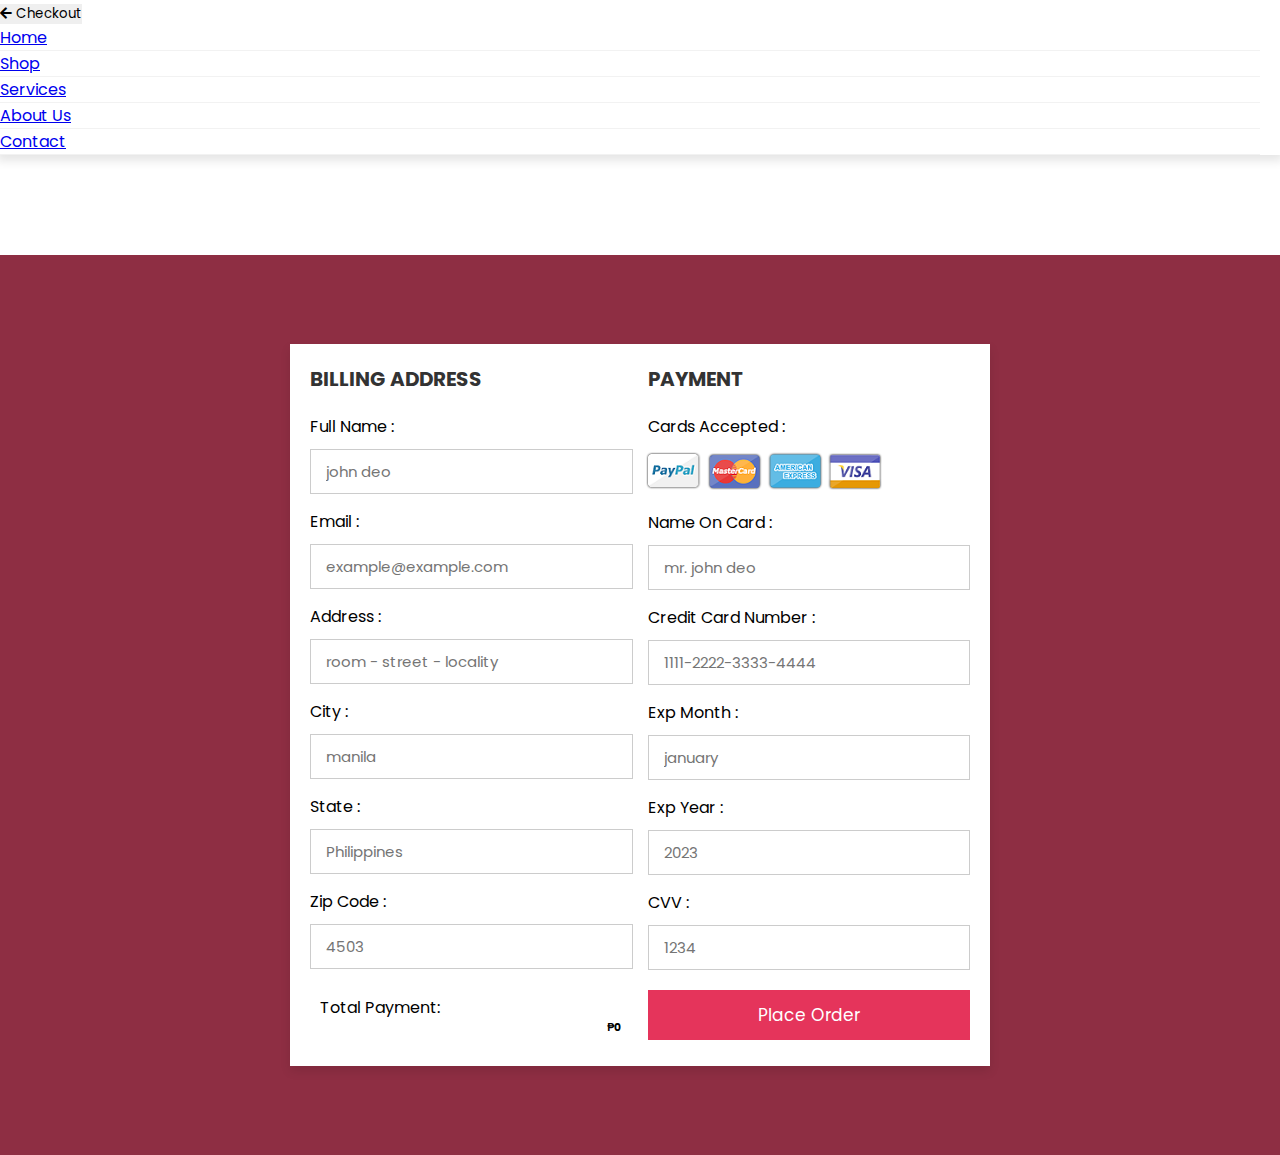
<file: payment.html>
<!DOCTYPE html>
<html lang="en">
<head>
    <meta charset="UTF-8">
    <meta http-equiv="X-UA-Compatible" content="IE=edge">
    <meta name="viewport" content="width=device-width, initial-scale=1.0">
     <!-- Favicon -->
    <link href="img/paww.png" rel="icon">

    <title> Happy Pets | Payment </title>
    <!-- custom css file link  -->
    
    <link rel="stylesheet" href="payment.css">
     <!-- fontawesome cdn -->
     <link rel="stylesheet" href="https://cdnjs.cloudflare.com/ajax/libs/font-awesome/5.15.4/css/all.min.css" integrity="sha512-1ycn6IcaQQ40/MKBW2W4Rhis/DbILU74C1vSrLJxCq57o941Ym01SwNsOMqvEBFlcgUa6xLiPY/NS5R+E6ztJQ==" crossorigin="anonymous" referrerpolicy="no-referrer" />
     <link href="https://cdn.jsdelivr.net/npm/bootstrap@5.3.0-alpha1/dist/css/bootstrap.min.css" rel="stylesheet" integrity="sha384-GLhlTQ8iRABdZLl6O3oVMWSktQOp6b7In1Zl3/Jr59b6EGGoI1aFkw7cmDA6j6gD" crossorigin="anonymous">
     <script src="https://cdn.jsdelivr.net/npm/bootstrap@5.3.0-alpha1/dist/js/bootstrap.bundle.min.js" integrity="sha384-w76AqPfDkMBDXo30jS1Sgez6pr3x5MlQ1ZAGC+nuZB+EYdgRZgiwxhTBTkF7CXvN" crossorigin="anonymous"></script> 
    <link rel="stylesheet" href="cart.css">

    </head>
<body>
    
<div>
    <nav class=" navbar navbar-expand-lg navbar-light bg-white py-4 fixed-top">
        <div class="container">
            <button class="btn-add position-relative border-0 bg-transparent" type="button" onclick="location.href='cart2.html'">   
                <i class="fa fa-solid fa-arrow-left"></i>
           Checkout</span>
        </button>
            
            <button class="navbar-toggler border-0" type="button" data-bs-toggle="collapse" data-bs-target="#navMenu">
                    <div class="navbar-toggler-icon"></div>
                </button>
            <div class="collapse navbar-collapse " id="navMenu">
                <ul class="navbar-nav mx-auto ">
                    <li class="nav-item px-2 py-2">
                        <a class="nav-link text-uppercase text-dark" href="index.html">home</a>
                    </li>
                    <li class="nav-item px-2 py-2">
                        <a class="nav-link text-uppercase text-dark" href="new-shop.html">shop</a>
                    </li>
                    <li class="nav-item px-2 py-2">
                        <a class="nav-link text-uppercase text-dark" href="services.html">services</a>
                    </li>
                    <li class="nav-item px-2 py-2">
                        <a class="nav-link text-uppercase text-dark" href="about.html">about us</a>
                    </li>
                    <li class="nav-item px-2 py-2">
                        <a class="nav-link text-uppercase text-dark" href="contact.html">contact</a>
                    </li>
                </ul>
            </div>
           
        </div>
    </nav>
</div>
<br><br><br><br>
<div class="containerr">
   
    <form>
        <div class="row">

            <div class="col">

                <h3 class="title">billing address</h3>

                <div class="inputBox">
                    <span>full name :</span>
                    <input type="text" placeholder="john deo">
                </div>
                <div class="inputBox">
                    <span>email :</span>
                    <input type="email" placeholder="example@example.com">
                </div>
                <div class="inputBox">
                    <span>address :</span>
                    <input type="text" placeholder="room - street - locality">
                </div>
                <div class="inputBox">
                    <span>city :</span>
                    <input type="text" placeholder="manila">
                </div>

                <div class="flex">
                    <div class="inputBox">
                        <span>state :</span>
                        <input type="text" placeholder="Philippines">
                    </div>
                    <div class="inputBox">
                        <span>zip code :</span>
                        <input type="text" placeholder="4503">
                    </div>
                </div>

            </div>

            <div class="col">

                <h3 class="title">payment</h3>

                <div class="inputBox">
                    <span>cards accepted :</span>
                    <img src="img/269750678_2294617857506369_1306982771447250215_n.png" alt="">
                </div>
                <div class="inputBox">
                    <span>name on card :</span>
                    <input type="text" placeholder="mr. john deo">
                </div>
                <div class="inputBox">
                    <span>credit card number :</span>
                    <input type="number" placeholder="1111-2222-3333-4444">
                </div>
                <div class="inputBox">
                    <span>exp month :</span>
                    <input type="text" placeholder="january">
                </div>

                <div class="flex">
                    <div class="inputBox">
                        <span>exp year :</span>
                        <input type="number" placeholder="2023">
                    </div>
                    <div class="inputBox">
                        <span>CVV :</span>
                        <input type="text" placeholder="1234">
                    </div>
                </div>

            </div>
    
        </div>
        <div class="row">
            <div class="col">
                <div class="Total-item">
                    <span>Total Payment:</span>
                    <h6 class="pricee">₱0</h6>
                </div>
            </div>
            <div class="col">
                <input type="button" value="Place Order" class="btn submit-btn" onclick="location.href='new-shop.html'" id="submitButton" disabled>
            </div>
           
        </div>
        
    </form>

</div>   

<script src="payment.js"></script>
<!-- <script src="index.js"></script> -->
</body>
</html>
</file>
<file: payment.css>
@import url('https://fonts.googleapis.com/css2?family=Poppins:wght@100;300;400;500;600&display=swap');

*{
  font-family: 'Poppins', sans-serif;
  margin:0; padding:0;
  box-sizing: border-box;
  outline: none; border:none;
  text-transform: capitalize;
  transition: all .2s linear;
}

/* .container-fluid{
  margin-left: 120px;
} */
.containerr{
  display: flex;
  justify-content: center;
  align-items: center;
  padding:25px;
  min-height: 100vh;
  background: linear-gradient(90deg, #8e2e43 60%, #8e2e43 40.1%);
}

 ol, li{
  list-style-type: none;
  display: flex;
  text-decoration: none;
  flex-direction: row;
  margin-right: 20px;
}
.containerr form{
  padding:20px;
  width:700px;
  background: #fff;
  box-shadow: 0 5px 10px rgba(0,0,0,.1);
}

.containerr form .row{
  display: flex;
  flex-wrap: wrap;
  gap:15px;
}

.containerr form .row .col{
  flex:1 1 250px;
}

.containerr form .row .col .title{
  font-size: 20px;
  color:#333;
  padding-bottom: 5px;
  text-transform: uppercase;
}

.containerr form .row .col .inputBox{
  margin:15px 0;
}

.containerr form .row .col .inputBox span{
  margin-bottom: 10px;
  display: block;
}

.containerr form .row .col .inputBox input{
  width: 100%;
  border:1px solid #ccc;
  padding:10px 15px;
  font-size: 15px;
  text-transform: none;
}

.containerr form .row .col .inputBox input:focus{
  border:1px solid #000;
}

.container form .row .col .flex{
  display: flex;
  gap:15px;
}

.containerr form .row .col .flex .inputBox{
  margin-top: 5px;
}

.containerr form .row .col .inputBox img{
  height: 34px;
  margin-top: 5px;
  filter: drop-shadow(0 0 1px #000);
}
/* .submit-btn{
  
} */
.containerr form .submit-btn{
  width: 100%;
  padding:12px;
  font-size: 17px;
  background: #e5345b;
  color:#fff;
  margin-top: 5px;
  cursor: pointer;
  
}

.containerr form .submit-btn:hover{
  background: #e5345b;
}
.pricee{
  text-align: end;
}

.containerr-fluid{
  font-size: 25px;
}
.back-to-cart{
  margin-right: 10px;
  font-size: 25px;
  cursor: pointer;
  font-family: 'Poppins', sans-serif;
}
</file>
<file: cart.css>
@import url('https://fonts.googleapis.com/css2?family=Kaisei+Tokumin:wght@400;500;700&family=Poppins:wght@300;400;500&display=swap');

/* *{
    margin: 0;
    padding: 0;
} */
:root {
  --lg-font: 'Kaisei Tokumin', serif;
  --sm-font: 'Poppins', sans-serif;
  --pink: #e5345b;
  
  --after-content: '2';
}
/* button */
.bg-primary{
  background-color: var(--pink)!important;
}

body {
  font-family: var(--sm-font);
}


/* navbar */
.navbar{
  -webkit-box-shadow: 0 3px 9px 3px rgba(0, 0, 0, 0.1);
          box-shadow: 0 3px 9px 3px rgba(0, 0, 0, 0.1);
}
.navbar-brand img{
  width: 30px;
}
.navbar-brand span{
  letter-spacing: 2px;
  font-family: var(--lg-font);
}

.navbar-brand h5{
  letter-spacing: 2px;
  font-family: var(--lg-font);
  font-weight: 600;
}
.nav-link:hover{
  color: var(--pink)!important;
}
.navbar-nav .nav-item .active {
  color: var(--pink)!important; 
}

.nav-item{
  border-bottom: 0.5px solid rgba(0, 0, 0, 0.05);
}


/* special */
.special-img span {
  top: 20px;
  right: 20px;
}

.special-list .btn {
  padding: 8px 20px !important;
}

.special-img img {
  -webkit-transition: all 0.3s ease;
  -o-transition: all 0.3s ease;
  transition: all 0.3s ease;
  height: 250px;
}

.special-img:hover img {
  -webkit-transform: scale(1.2);
  -ms-transform: scale(1.2);
  transform: scale(1.2);
}

.shop-item-image {
  height: 250px;
}


/* align*/
.special-img {
  display: flex;
  align-items: center;
  justify-content: center;
}

.shop-item-image {
  max-width: 100%;
  height: auto;
}

.shop-item-image:hover {
  cursor: pointer;
}

.shop-item-title {
  margin-top: 10px;
}

.shop-item-price {
  margin-top: 10px;
  font-weight: bold;
}

.btn {
  margin-top: 10px;
}

/*cart*/

.cart-row {
  display: flex;
}

.cart-item {
  width: 45%;
}

.cart-price {
  width: 20%;
  font-size: 1.2em;
  color: #333;
}

.cart-quantity {
  width: 35%;
}

.cart-column {
  display: flex;
  align-items: center;
  border-bottom: 1px solid black;
  margin-right: 1.5em;
  padding-bottom: 10px;
  margin-top: 10px;
}

.cart-total {
  text-align: end;
  margin-top: 10px;
  margin-right: auto;

}

.cart-total-title {
  font-weight: bold;
  font-size: 1.5em;
  color: black;
  margin-right: 20px;
}

.cart-total-price {
  color: #333;
  font-size: 1.1em;
}

.btn-purchase {
  display: block;
  margin: 40px auto 80px auto;
  font-size: 1em;
}

.cartdisp img {
  width: 70px;
}

.cartdisp {
  margin-left: 100px;
  align-items: center;
  text-align: center;
}

.displayItem {
  display: flex;
  align-items: center;
  text-align: center;
  text-transform: uppercase;
  color: rgb(16, 16, 16);
  margin-left: 100px;
  /* margin-top: 50px ; */
  margin-bottom: 30px;

}


.productItem {
  border-right: 0.5px solid gray;
  border-bottom: 0.5px solid gray;
  margin-left: 50px;
  margin-bottom: 20px;
}

.cartdisp img {
  width: 70px;
}

.cartdisp {
  margin-left: 100px;
  align-items: center;
  text-align: center;
}

.item {
  width: 100px;
  /* border-radius: 20px; */
  /* margin: 10px; */
     background-color: #0275d8;
}

.names {
  width: 300px;
  /* border-radius: 20px;
  margin: 10px; */
       background-color: #0275d8;
}

.prices {
  width: 100px;
  /* border-radius: 20px;
  margin: 10px; */
       background-color: #0275d8;
}

.quantity {
  width: 130px;
  /* border-radius: 20px;
  margin: 10px; */
       background-color: #0275d8;
}

.total {
  width: 100px;
  /* border-radius: 20px;
  margin: 10px; */
       background-color: #0275d8;
}

.cartlist {
  display: flex;
  text-transform: capitalize;
}

.forImage {
  width: 100px;

  margin: 10px;

}

.forName {
  width: 300px;

  margin: 10px;

}

.forPrice {
  width: 100px;

  margin: 10px;

}

.forQuantity {
  width: 130px;

  margin: 10px;

}

.forQuantity input {
  width: 50px;

  margin: 10px;

}

.increse {
  width: 100px;



}

.forTotal {
  width: 100px;

  margin: 10px;

}

.reoveItem button {
  cursor: pointer;
  background: none;
  border: none;
  width: 70px;
  height: 50px;
  color: rgb(255, 31, 31);

}

.totalPriceCart {
  display: flex;
  justify-content: space-between;
  margin-left: 100px;
  margin-top: 100px;
  width: 400px;
  background-color: #0275d8;
  text-align: center;
  color: #fff;
  text-transform: uppercase;
}

.subtotal {
  margin: 10px;
  font-weight: 500; 
}

.priceView,
.Shipping,
.Total-item {
  margin: 10px;

}
/* 
cart with table */
#cart-container,
#cart-bottom{
  overflow-x: auto;
}
#cart-container table,
#cart-bottom table{
  border-collapse: collapse;
  width: 100%;
  table-layout: fixed;
  white-space: nowrap;
}

#cart-container table thead{
  font-weight: 700;

}  

#cart-container table thead td{
  background: #e5345b;
  color: #fff;
  border: none;
  padding: 6px 0;
  padding-left: 20px;
}

#cart-container table td{
  border: 1px solid #b6b3b3;
  margin-top: 20px;
  text-align: center;
}

#cart-container table td:nth-child(1),
#cart-container table td:nth-child(2),
#cart-container table td:nth-child(3),
#cart-container table td:nth-child(4),
#cart-container table td:nth-child(5){
  width: 200px;

}
#cart-container table td:nth-child(6){
  width: 120px;
}



#cart-bottom .totalt h5{
  background: #e5345b;
  color: #fff;
  border: none;
  padding: 6px 12px;
  margin-left: -13px;
  margin-right: -13px;
  font-weight: 700;
border: 1px solid #b6b3b3;
 }
 
 #cart-bottom .totalt{
  border: 1px solid #b6b3b3 ;
 }
</file>
